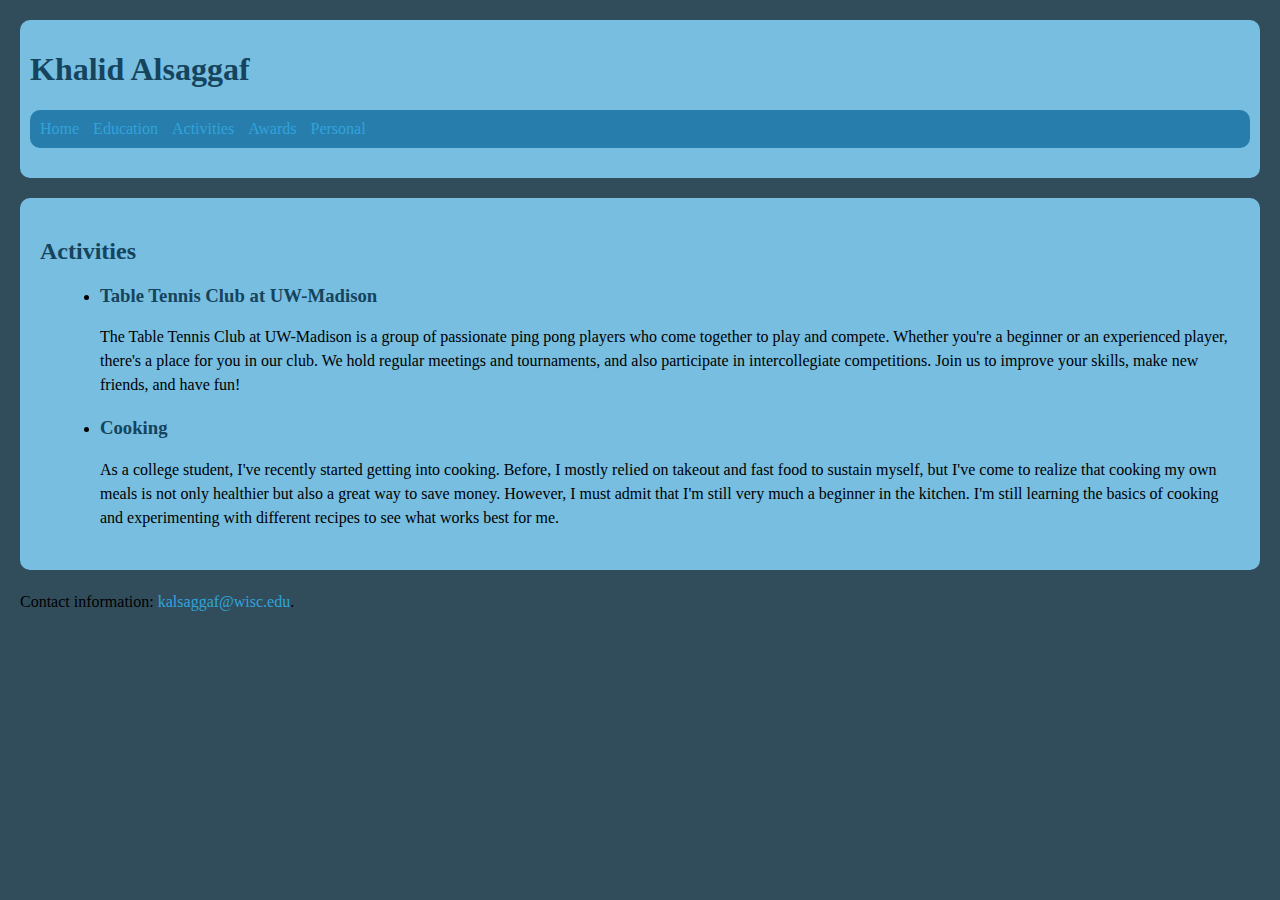
<file: activities.html>
<!DOCTYPE html>
<html>
<head>
	<title>Activities</title>
	<meta charset="UTF-8">
	<meta name="viewport" content="width=device-width, initial-scale=1.0">
	<link rel="stylesheet" type="text/css" href="style.css">
	<style>
		body, header, nav, main, ul, li, p, a {
			border-radius: 10px;
		}
	</style>
</head>
<body>
	<header>
		<h1>Khalid Alsaggaf</h1>
		<nav>
			<ul>
				<li><a href="index.html">Home</a></li>
				<li><a href="education.html">Education</a></li>
				<li><a href="activities.html">Activities</a></li>
				<li><a href="awards.html">Awards</a></li>
				<li><a href="personal.html">Personal</a></li>
			</ul>
		</nav>
	</header>
	<main>
		<h2>Activities</h2>
		<ul>
			<li>
				<h3>Table Tennis Club at UW-Madison</h3>
				<p>The Table Tennis Club at UW-Madison is a group of passionate ping pong players who come together to play and compete. Whether you're a beginner or an experienced player, there's a place for you in our club. We hold regular meetings and tournaments, and also participate in intercollegiate competitions. Join us to improve your skills, make new friends, and have fun!</p>
			</li>
			<li>
				<h3>Cooking</h3>
				<p>As a college student, I've recently started getting into cooking. Before, I mostly relied on takeout and fast food to sustain myself, but I've come to realize that cooking my own meals is not only healthier but also a great way to save money. However, I must admit that I'm still very much a beginner in the kitchen. I'm still learning the basics of cooking and experimenting with different recipes to see what works best for me.</p>
			</li>
		</ul>
	</main>
	<footer>
		<p>Contact information: <a href="mailto:kalsaggaf@wisc.edu">kalsaggaf@wisc.edu</a>.</p>
	</footer>
</body>
</html>
</file>
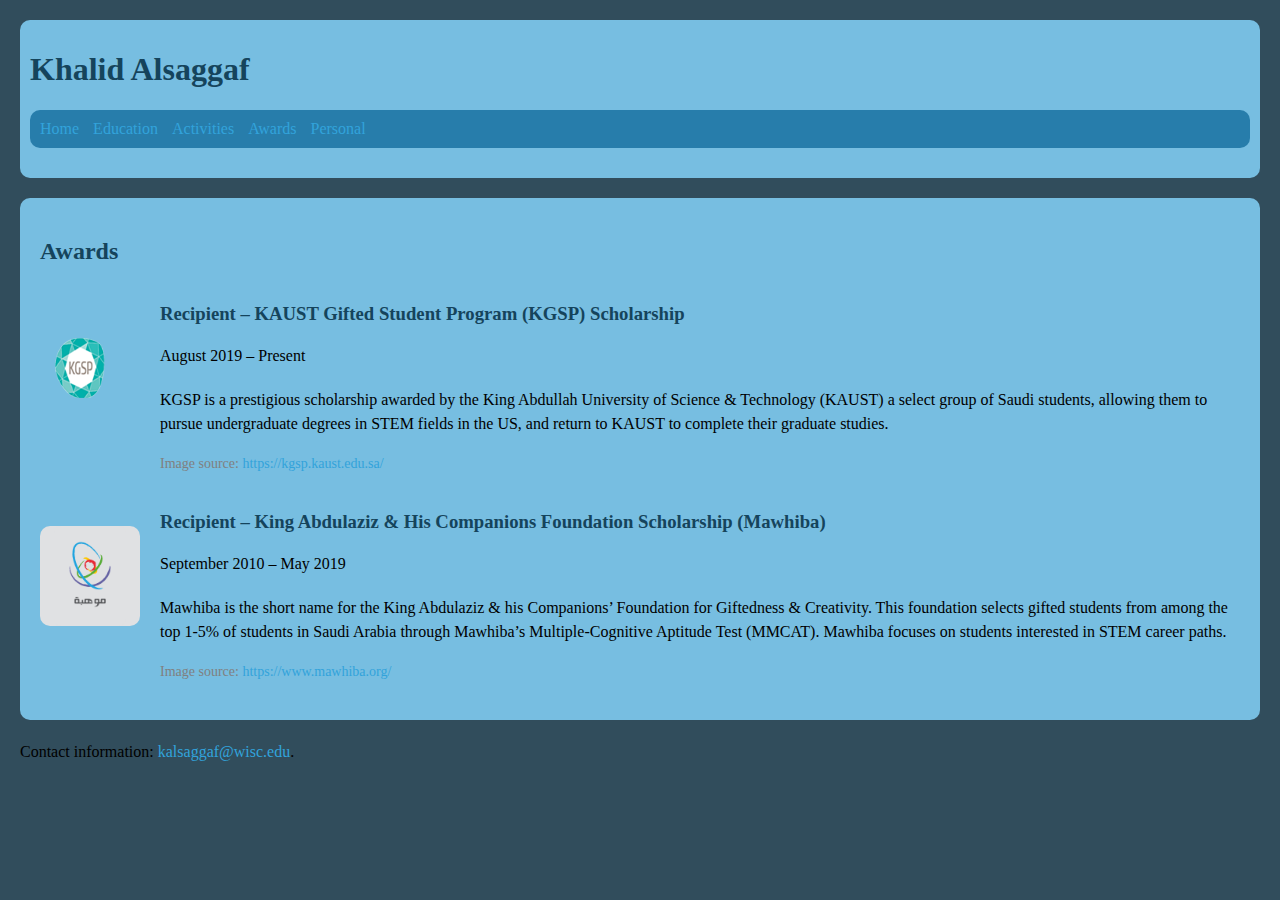
<file: awards.html>
<!DOCTYPE html>
<html>
<head>
	<title>Awards</title>
	<meta charset="UTF-8">
	<meta name="viewport" content="width=device-width, initial-scale=1.0">
	<link rel="stylesheet" type="text/css" href="style.css">
	<style>
		body, header, nav, main, ul, li, p, a {
			border-radius: 10px;
		}

		.award {
			display: flex;
			flex-direction: row;
			align-items: center;
			margin-bottom: 20px;
		}

		.award img {
			width: 100px;
			height: 100px;
			margin-right: 20px;
			border-radius: 10px;
		}

		.source {
			font-size: 14px;
			color: gray;
			margin-top: 5px;
		}
	</style>
</head>
<body>
	<header>
		<h1>Khalid Alsaggaf</h1>
		<nav>
			<ul>
				<li><a href="index.html">Home</a></li>
				<li><a href="education.html">Education</a></li>
				<li><a href="activities.html">Activities</a></li>
				<li><a href="awards.html">Awards</a></li>
				<li><a href="personal.html">Personal</a></li>
			</ul>
		</nav>
	</header>
	<main>
		<h2>Awards</h2>

		<div class="award">
			<img src="images/kgsp.png" alt="KAUST Gifted Student Program (KGSP) Scholarship">
			<div>
				<h3>Recipient – KAUST Gifted Student Program (KGSP) Scholarship</h3>
				<p>August 2019 – Present</p>
				<p>KGSP is a prestigious scholarship awarded by the King Abdullah University of Science & Technology (KAUST) a select group of Saudi students, allowing them to pursue undergraduate degrees in STEM fields in the US, and return to KAUST to complete their graduate studies.</p>
				<div class="source">
						Image source: <a href="https://kgsp.kaust.edu.sa/">https://kgsp.kaust.edu.sa/</a>
				</div>
			</div>
		</div>

		<div class="award">
			<img src="images/mawhiba.png" alt="King Abdulaziz & His Companions Foundation Scholarship (Mawhiba)">
			<div>
				<h3>Recipient – King Abdulaziz & His Companions Foundation Scholarship (Mawhiba)</h3>
				<p>September 2010 – May 2019</p>
				<p>Mawhiba is the short name for the King Abdulaziz & his Companions’ Foundation for Giftedness & Creativity. This foundation selects gifted students from among the top 1-5% of students in Saudi Arabia through Mawhiba’s Multiple-Cognitive Aptitude Test (MMCAT). Mawhiba focuses on students interested in STEM career paths.</p>
				<div class="source">
						Image source: <a href="https://www.mawhiba.org/">https://www.mawhiba.org/</a>
				</div>
			</div>
		</div>

	</main>
	<footer>
		<p>Contact information: <a href="mailto:kalsaggaf@wisc.edu">kalsaggaf@wisc.edu</a>.</p>
	</footer>
</body>
</html>
</file>
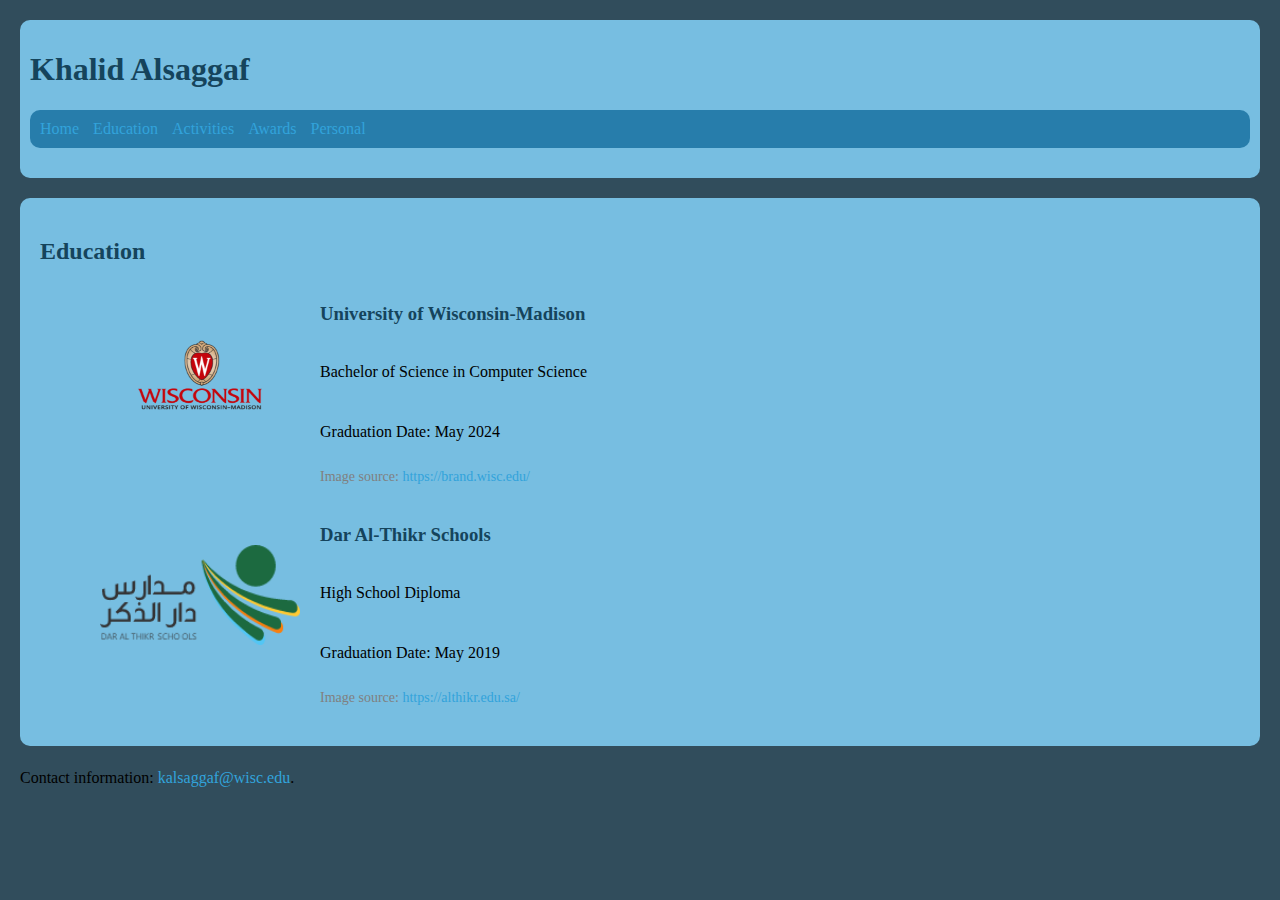
<file: education.html>
<!DOCTYPE html>
<html>
<head>
	<title>Education</title>
	<meta charset="UTF-8">
	<meta name="viewport" content="width=device-width, initial-scale=1.0">
	<link rel="stylesheet" type="text/css" href="style.css">
	<style>
		body, header, nav, main, ul, li, p, a {
			border-radius: 10px;
		}

		.school {
			display: flex;
			flex-direction: row;
			align-items: center;
			margin-bottom: 20px;
		}

		.school img {
			width: 200px;
			height: 100px;
			margin-right: 20px;
			border-radius: 10px;
		}

		.school-details {
			display: flex;
			flex-direction: column;
			flex-grow: 1;
		}

		.source {
			font-size: 14px;
			color: gray;
			margin-top: 5px;
		}
	</style>
</head>
<body>
	<header>
		<h1>Khalid Alsaggaf</h1>
		<nav>
			<ul>
				<li><a href="index.html">Home</a></li>
				<li><a href="education.html">Education</a></li>
				<li><a href="activities.html">Activities</a></li>
				<li><a href="awards.html">Awards</a></li>
				<li><a href="personal.html">Personal</a></li>
			</ul>
		</nav>
	</header>
	<main>
		<h2>Education</h2>
		<ul>
			<div class="school">
				<img src="images/wisc.png" alt="UW Madison Logo">
				<div class="school-details">
					<h3>University of Wisconsin-Madison</h3>
					<p>Bachelor of Science in Computer Science</p>
					<p>Graduation Date: May 2024</p>
					<div class="source">
						Image source: <a href="https://brand.wisc.edu/">https://brand.wisc.edu/</a>
					</div>
				</div>
			</div>
			<div class="school">
				<img src="images/thikr.png" alt="Dar Al-Thikr Schools Logo">
				<div class="school-details">
					<h3>Dar Al-Thikr Schools</h3>
					<p>High School Diploma</p>
					<p>Graduation Date: May 2019</p>
					<div class="source">
						Image source: <a href="https://althikr.edu.sa/">https://althikr.edu.sa/</a>
					</div>
				</div>
			</div>
		</ul>
	</main>
	<footer>
		<p>Contact information: <a href="mailto:kalsaggaf@wisc.edu">kalsaggaf@wisc.edu</a>.</p>
	</footer>
</body>
</html>
</file>
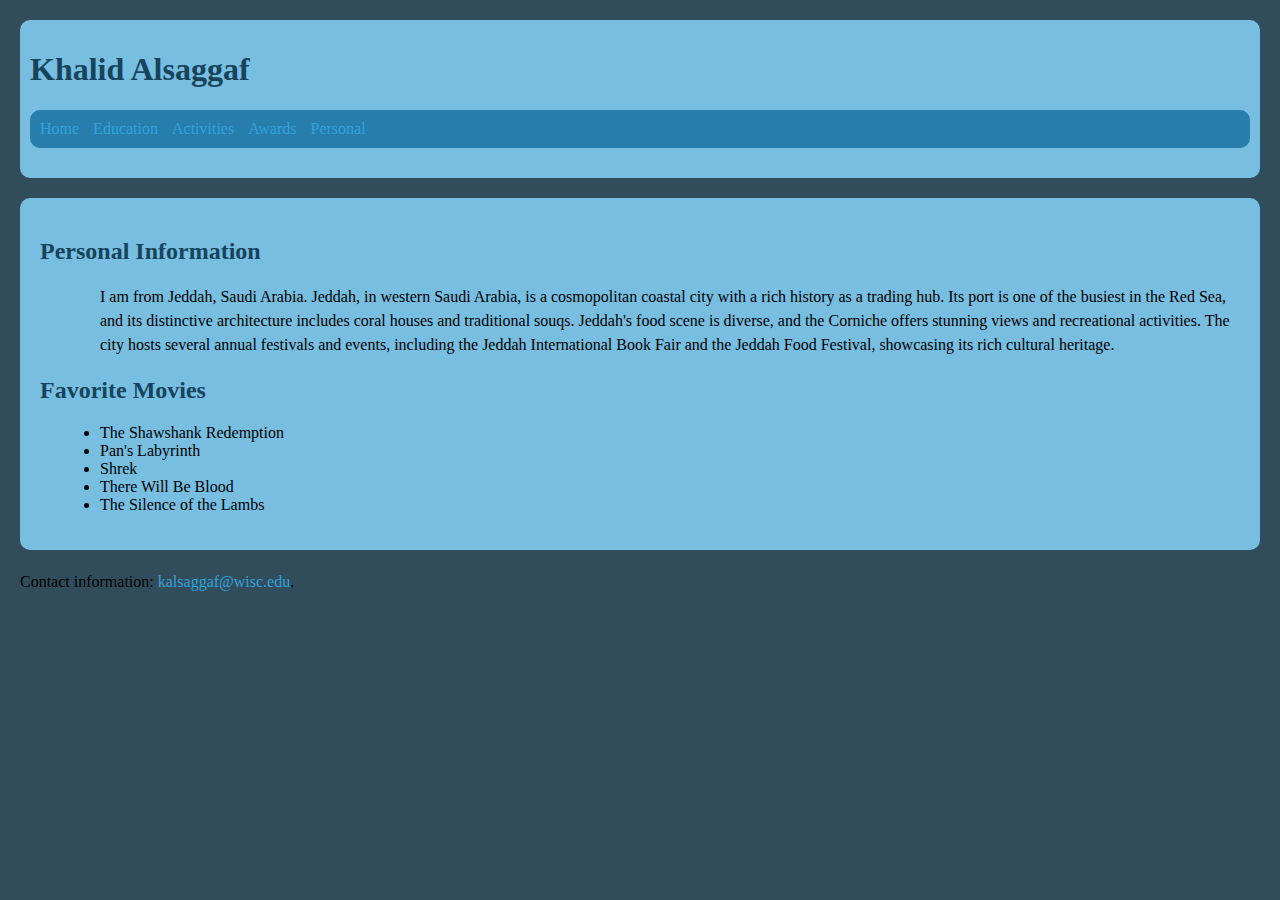
<file: personal.html>
<!DOCTYPE html>
<html>
<head>
	<title>Personal</title>
	<meta charset="UTF-8">
	<meta name="viewport" content="width=device-width, initial-scale=1.0">
	<link rel="stylesheet" type="text/css" href="style.css">
	<style>
		body, header, nav, main, ul, li, p, a {
			border-radius: 10px;
		}
	</style>
</head>
<body>
	<header>
		<h1>Khalid Alsaggaf</h1>
		<nav>
			<ul>
				<li><a href="index.html">Home</a></li>
				<li><a href="education.html">Education</a></li>
				<li><a href="activities.html">Activities</a></li>
				<li><a href="awards.html">Awards</a></li>
				<li><a href="personal.html">Personal</a></li>
			</ul>
		</nav>
	</header>
	<main>
		<h2>Personal Information</h2>
		<ul>
			<p>I am from Jeddah, Saudi Arabia. Jeddah, in western Saudi Arabia, is a cosmopolitan coastal city with a rich history as a trading hub. Its port is one of the busiest in the Red Sea, and its distinctive architecture includes coral houses and traditional souqs. Jeddah's food scene is diverse, and the Corniche offers stunning views and recreational activities. The city hosts several annual festivals and events, including the Jeddah International Book Fair and the Jeddah Food Festival, showcasing its rich cultural heritage.</p>
		</ul>
		<h2>Favorite Movies</h2>
	<ul>
	    <li>The Shawshank Redemption</li>
	    <li>Pan's Labyrinth</li>
	    <li>Shrek</li>
	    <li>There Will Be Blood</li>
	    <li>The Silence of the Lambs</li>
	</ul>

	</main>
	<footer>
		<p>Contact information: <a href="mailto:kalsaggaf@wisc.edu">kalsaggaf@wisc.edu</a>.</p>
	</footer>
</body>
</html>
</file>
<file: style.css>
body {
	background-color: #314D5C;
	font-family: 'Times New Roman', serif;
	color: #314D5C;
	padding: 20px;
	margin: 0;
}

header {
	background-color: #77BEE1;
	padding: 10px;
	margin-bottom: 20px;
}

h1, h2, h3 {
	color: #15445C;
}

nav {
	background-color: #277DAB;
	padding: 10px;
	margin-bottom: 20px;
}

li {
	color: #000;
	text-decoration: none;
}

nav ul {
	list-style: none;
	margin: 0;
	padding: 0;
}

nav li {
	display: inline;
	margin-right: 10px;
}

nav a {
	color: #32A3DB;
	text-decoration: none;
}

main {
	background-color: #77BEE1;
	padding: 20px;
	margin-bottom: 20px;
}

ul {
	list-style-type: disc;
	margin-left: 20px;
}

ul ul {
	list-style-type: circle;
}

p {
	color: #000;
	line-height: 1.5;
	margin-bottom: 20px;
}

img {
	max-width: 100%;
	height: auto;
	margin-bottom: 20px;
}

a {
	color: #32A3DB;
	text-decoration: none;
}

a:hover {
	text-decoration: underline;
}
</file>
